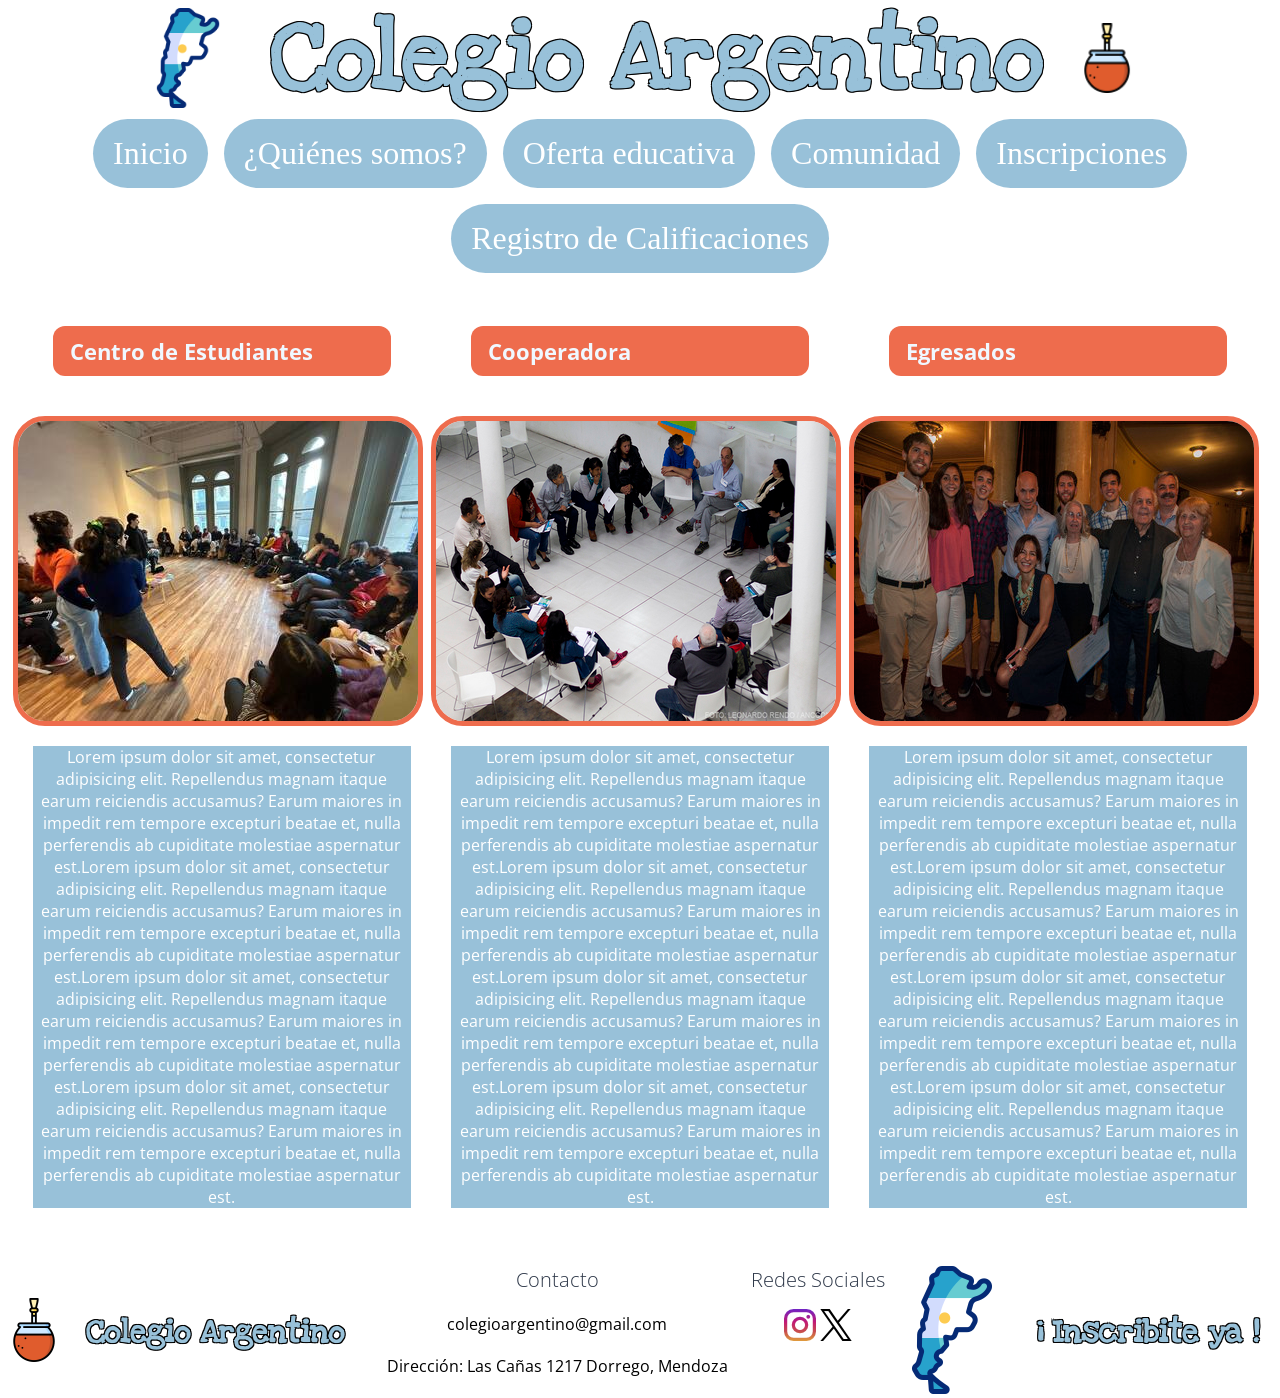
<file: pages/comunidad.html>
<!DOCTYPE html>
<html lang="en">
<head>
    <meta charset="UTF-8">
    <meta name="viewport" content="width=device-width, initial-scale=1.0">
    <title>Colegio Argentino</title>
        <link rel="stylesheet" href="../css/style.css">
</head>
<body>
    <header>
        <section class="header-logo">
            <a href="#"><img class= "img-argentina" src="../assets/argentina.png" alt="logo de la página Argentina"></a>
            <h1 class="header-title">Colegio Argentino</h1>
            <a href="#"><img src="../assets/mate.png" alt= "logo de la página Mate"></a>
        </section>
        <!-- Barra de navegación con flexbox-->
        <nav>
            <ul class="navbar">
                <li><a href="../index.html">Inicio</a></li>
                <li><a href="./nosotros.html">¿Quiénes somos?</a></li>
                <li><a href="./oferta_educativa.html">Oferta educativa</a></li>
                <li><a href="./comunidad.html">Comunidad</a></li>
                <li><a href="./inscripciones.html">Inscripciones</a></li>
                <li><a href="./registrodecalificaciones.html">Registro de Calificaciones</a></li>
            </ul>
        </nav>
    </header>  
    <main>
        <!-- Página organizada con rows en flexbox-->
        <section class="flexsection">
            <article>
                <h3><span>Centro de Estudiantes</span></h3>
                <img src="../assets/centrodeestudiantes.jpg" alt="centro de estudiantes">
                <p>Lorem ipsum dolor sit amet, consectetur adipisicing elit. Repellendus magnam itaque earum reiciendis accusamus? Earum maiores in impedit rem tempore excepturi beatae et, nulla perferendis ab cupiditate molestiae aspernatur est.Lorem ipsum dolor sit amet, consectetur adipisicing elit. Repellendus magnam itaque earum reiciendis accusamus? Earum maiores in impedit rem tempore excepturi beatae et, nulla perferendis ab cupiditate molestiae aspernatur est.Lorem ipsum dolor sit amet, consectetur adipisicing elit. Repellendus magnam itaque earum reiciendis accusamus? Earum maiores in impedit rem tempore excepturi beatae et, nulla perferendis ab cupiditate molestiae aspernatur est.Lorem ipsum dolor sit amet, consectetur adipisicing elit. Repellendus magnam itaque earum reiciendis accusamus? Earum maiores in impedit rem tempore excepturi beatae et, nulla perferendis ab cupiditate molestiae aspernatur est.</p>
            </article>
            <article>
                <h3><span>Cooperadora</span></h3>
                <img src="../assets/cooperadora.jpg" alt="cooperadora">
                <p>Lorem ipsum dolor sit amet, consectetur adipisicing elit. Repellendus magnam itaque earum reiciendis accusamus? Earum maiores in impedit rem tempore excepturi beatae et, nulla perferendis ab cupiditate molestiae aspernatur est.Lorem ipsum dolor sit amet, consectetur adipisicing elit. Repellendus magnam itaque earum reiciendis accusamus? Earum maiores in impedit rem tempore excepturi beatae et, nulla perferendis ab cupiditate molestiae aspernatur est.Lorem ipsum dolor sit amet, consectetur adipisicing elit. Repellendus magnam itaque earum reiciendis accusamus? Earum maiores in impedit rem tempore excepturi beatae et, nulla perferendis ab cupiditate molestiae aspernatur est.Lorem ipsum dolor sit amet, consectetur adipisicing elit. Repellendus magnam itaque earum reiciendis accusamus? Earum maiores in impedit rem tempore excepturi beatae et, nulla perferendis ab cupiditate molestiae aspernatur est.</p>
            </article>
            <article>
                <h3><span>Egresados</span></h3>
                <img src="../assets/egresados.jpg" alt="egresados">
                <p>Lorem ipsum dolor sit amet, consectetur adipisicing elit. Repellendus magnam itaque earum reiciendis accusamus? Earum maiores in impedit rem tempore excepturi beatae et, nulla perferendis ab cupiditate molestiae aspernatur est.Lorem ipsum dolor sit amet, consectetur adipisicing elit. Repellendus magnam itaque earum reiciendis accusamus? Earum maiores in impedit rem tempore excepturi beatae et, nulla perferendis ab cupiditate molestiae aspernatur est.Lorem ipsum dolor sit amet, consectetur adipisicing elit. Repellendus magnam itaque earum reiciendis accusamus? Earum maiores in impedit rem tempore excepturi beatae et, nulla perferendis ab cupiditate molestiae aspernatur est.Lorem ipsum dolor sit amet, consectetur adipisicing elit. Repellendus magnam itaque earum reiciendis accusamus? Earum maiores in impedit rem tempore excepturi beatae et, nulla perferendis ab cupiditate molestiae aspernatur est.</p>
            </article>
        </section>
    </main>
    <footer>
        <section class="footer">
            <div class="logo">
                <a href= "#"> <img src="../assets/mate.png"></a>
                <h2>Colegio Argentino</h2>
            </div>
            <div>
                <h4>Contacto</h4>
                <p>colegioargentino@gmail.com</p>
                <p>Dirección: Las Cañas 1217 Dorrego, Mendoza</p>
            </div>
            <div class="redesociales">
                <h4>Redes Sociales</h4>
                <a href="https://www.instagram.com/"><img src="../assets/instagram.png" alt="logo1"></img></a>
                <a href="https://x.com/"><img src="../assets/twitter.png" alt="logo2"></img></a>
            </div>
            <div class="logo">
                <a href= "#"> <img class= "logoargentina" src="../assets/argentina.png"></a>
                <h2>¡ Inscribite ya !</h2>
            </div>
        </section> 
    </footer>        
</body>
</html>
</file>
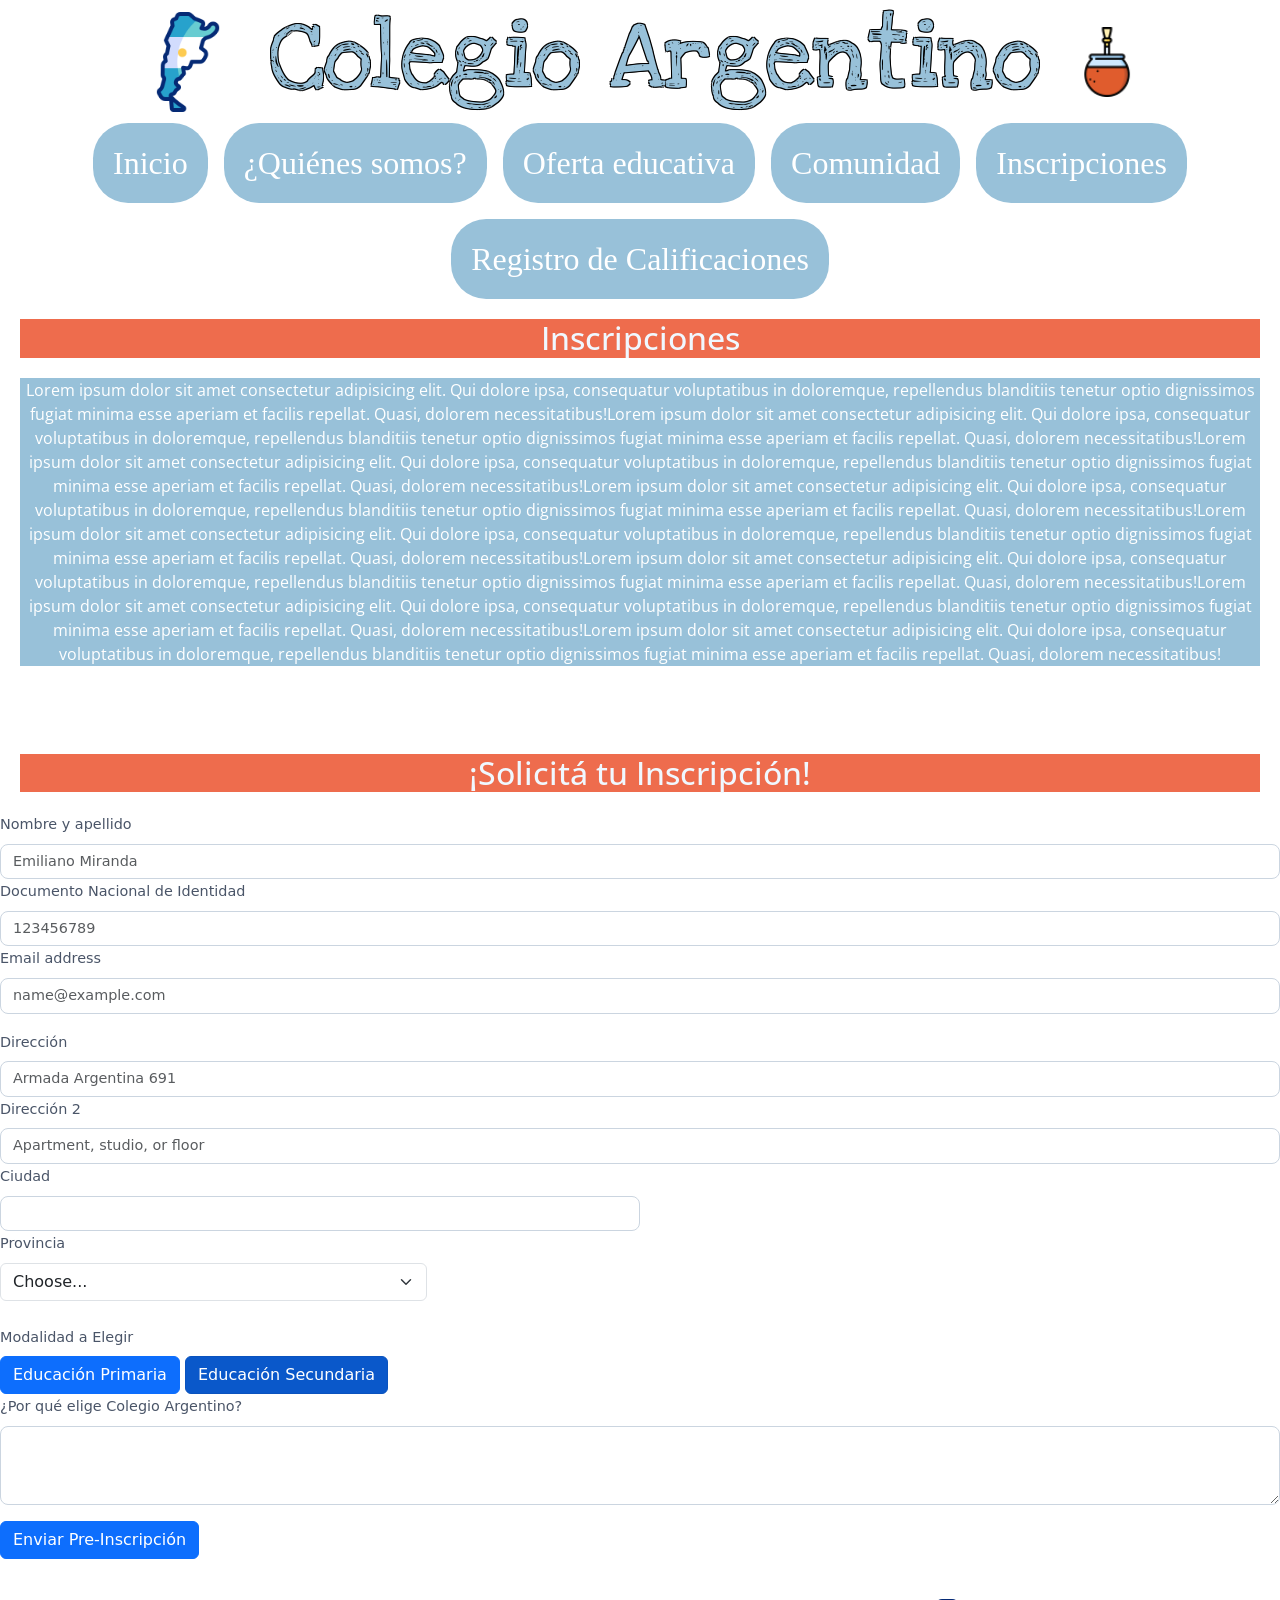
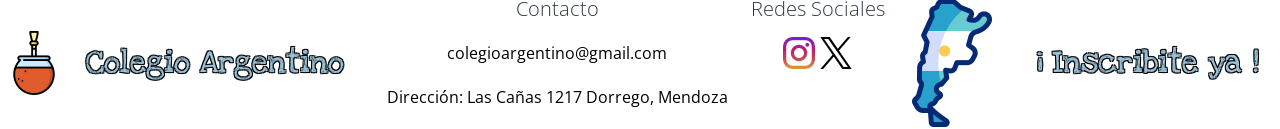
<file: pages/inscripciones.html>
<!DOCTYPE html>
<html lang="en">
<head>
    <meta charset="UTF-8">
    <meta name="viewport" content="width=device-width, initial-scale=1.0">
    <title>Colegio Argentino</title>
        <link href="https://cdn.jsdelivr.net/npm/bootstrap@5.3.6/dist/css/bootstrap.min.css" rel="stylesheet" integrity="sha384-4Q6Gf2aSP4eDXB8Miphtr37CMZZQ5oXLH2yaXMJ2w8e2ZtHTl7GptT4jmndRuHDT" crossorigin="anonymous">
        <link rel="stylesheet" href="../css/style.css">
</head>
<body>
    <header>
        <section class="header-logo">
            <a href="#"><img class= "img-argentina" src="../assets/argentina.png" alt="logo de la página Argentina" class="d-none"></a>
            <h1 class="header-title">Colegio Argentino</h1>
            <a href="#"><img src="../assets/mate.png" alt= "logo de la página Mate"></a>
        </section>
        <!-- Barra de navegación con flexbox-->
        <nav>
            <ul class="navbar">
                <li><a href="../index.html">Inicio</a></li>
                <li><a href="./nosotros.html">¿Quiénes somos?</a></li>
                <li><a href="./oferta_educativa.html">Oferta educativa</a></li>
                <li><a href="./comunidad.html">Comunidad</a></li>
                <li><a href="./inscripciones.html">Inscripciones</a></li>
                <li><a href="./registrodecalificaciones.html">Registro de Calificaciones</a></li>
            </ul>
        </nav>
    </header> 
    <main>

        <!-- Forms con bootstrap-->
        <h2 class="inscripcionesForm">Inscripciones</h2>
        <p style="text-align: center">Lorem ipsum dolor sit amet consectetur adipisicing elit. Qui dolore ipsa, consequatur voluptatibus in doloremque, repellendus blanditiis tenetur optio dignissimos fugiat minima esse aperiam et facilis repellat. Quasi, dolorem necessitatibus!Lorem ipsum dolor sit amet consectetur adipisicing elit. Qui dolore ipsa, consequatur voluptatibus in doloremque, repellendus blanditiis tenetur optio dignissimos fugiat minima esse aperiam et facilis repellat. Quasi, dolorem necessitatibus!Lorem ipsum dolor sit amet consectetur adipisicing elit. Qui dolore ipsa, consequatur voluptatibus in doloremque, repellendus blanditiis tenetur optio dignissimos fugiat minima esse aperiam et facilis repellat. Quasi, dolorem necessitatibus!Lorem ipsum dolor sit amet consectetur adipisicing elit. Qui dolore ipsa, consequatur voluptatibus in doloremque, repellendus blanditiis tenetur optio dignissimos fugiat minima esse aperiam et facilis repellat. Quasi, dolorem necessitatibus!Lorem ipsum dolor sit amet consectetur adipisicing elit. Qui dolore ipsa, consequatur voluptatibus in doloremque, repellendus blanditiis tenetur optio dignissimos fugiat minima esse aperiam et facilis repellat. Quasi, dolorem necessitatibus!Lorem ipsum dolor sit amet consectetur adipisicing elit. Qui dolore ipsa, consequatur voluptatibus in doloremque, repellendus blanditiis tenetur optio dignissimos fugiat minima esse aperiam et facilis repellat. Quasi, dolorem necessitatibus!Lorem ipsum dolor sit amet consectetur adipisicing elit. Qui dolore ipsa, consequatur voluptatibus in doloremque, repellendus blanditiis tenetur optio dignissimos fugiat minima esse aperiam et facilis repellat. Quasi, dolorem necessitatibus!Lorem ipsum dolor sit amet consectetur adipisicing elit. Qui dolore ipsa, consequatur voluptatibus in doloremque, repellendus blanditiis tenetur optio dignissimos fugiat minima esse aperiam et facilis repellat. Quasi, dolorem necessitatibus!</p>
        <br> 
        <br> 
        <h2 class="inscripcionesForm">¡Solicitá tu Inscripción!</h2>

            <div class="mb-3">
                <label for="exampleFormControlInput1" class="form-label">Nombre y apellido</label>
                <input type="email" class="form-control" id="exampleFormControlInput1" placeholder="Emiliano Miranda">
                <label for="exampleFormControlInput1" class="form-label">Documento Nacional de Identidad</label>
                <input type="email" class="form-control" id="exampleFormControlInput1" placeholder="123456789">
                <label for="exampleFormControlInput1" class="form-label">Email address</label>
                <input type="email" class="form-control" id="exampleFormControlInput1" placeholder="name@example.com">
            </div>
            <div class="col-12">
                <label for="inputAddress" class="form-label">Dirección</label>
                <input type="text" class="form-control" id="inputAddress" placeholder="Armada Argentina 691">
            </div>
            <div class="col-12">
                <label for="inputAddress2" class="form-label">Dirección 2</label>
                <input type="text" class="form-control" id="inputAddress2" placeholder="Apartment, studio, or floor">
            </div>
            <div class="col-md-6">
                <label for="inputCity" class="form-label">Ciudad</label>
                <input type="text" class="form-control" id="inputCity">
            </div>
            <div class="col-md-4">
                <label for="inputState" class="form-label">Provincia</label>
                <select id="inputState" class="form-select">
                <option selected>Choose...</option>
                <option>San Juan</option>
                <option>Mendoza</option>
                <option>San Luis</option>
                </select>

                <br>
                <label for="exampleFormControlInput1" class="form-label">Modalidad a Elegir</label>
                <br>
                <input type="checkbox" class="btn-check" id="btn-check" autocomplete="off">
                <label class="btn btn-primary" for="btn-check">Educación Primaria</label>
                <input type="checkbox" class="btn-check" id="btn-check-2" checked autocomplete="off">
                <label class="btn btn-primary" for="btn-check-2">Educación Secundaria</label>
            </div>
            <div class="mb-3">
                <label for="exampleFormControlTextarea1" class="form-label">¿Por qué elige Colegio Argentino?</label>
                <textarea class="form-control" id="exampleFormControlTextarea1" rows="3"></textarea>
            </div>
            <div class="col-12">
                <button type="submit" class="btn btn-primary">Enviar Pre-Inscripción</button>
            </div>
        </form>
    </main>
    <footer>
        <section class="footer">
            <div class="logo">
                <a href= "#"> <img src="../assets/mate.png"></a>
                <h2>Colegio Argentino</h2>
            </div>
            <div>
                <h4>Contacto</h4>
                <p>colegioargentino@gmail.com</p>
                <p>Dirección: Las Cañas 1217 Dorrego, Mendoza</p>
            </div>
            <div class="redesociales">
                <h4>Redes Sociales</h4>
                <a href="https://www.instagram.com/"><img src="../assets/instagram.png" alt="logo1"></img></a>
                <a href="https://x.com/"><img src="../assets/twitter.png" alt="logo2"></img></a>
                
            </div>
            <div class="logo">
                <a href= "#"> <img class= "logoargentina" src="../assets/argentina.png"></a>
                <h2>¡ Inscribite ya !</h2>
            </div>
        </section> 
    </footer>     
    <script src="https://cdn.jsdelivr.net/npm/@popperjs/core@2.11.8/dist/umd/popper.min.js" integrity="sha384-I7E8VVD/ismYTF4hNIPjVp/Zjvgyol6VFvRkX/vR+Vc4jQkC+hVqc2pM8ODewa9r" crossorigin="anonymous"></script>
    <script src="https://cdn.jsdelivr.net/npm/bootstrap@5.3.6/dist/js/bootstrap.min.js" integrity="sha384-RuyvpeZCxMJCqVUGFI0Do1mQrods/hhxYlcVfGPOfQtPJh0JCw12tUAZ/Mv10S7D" crossorigin="anonymous"></script>
</body>
</html>
</file>
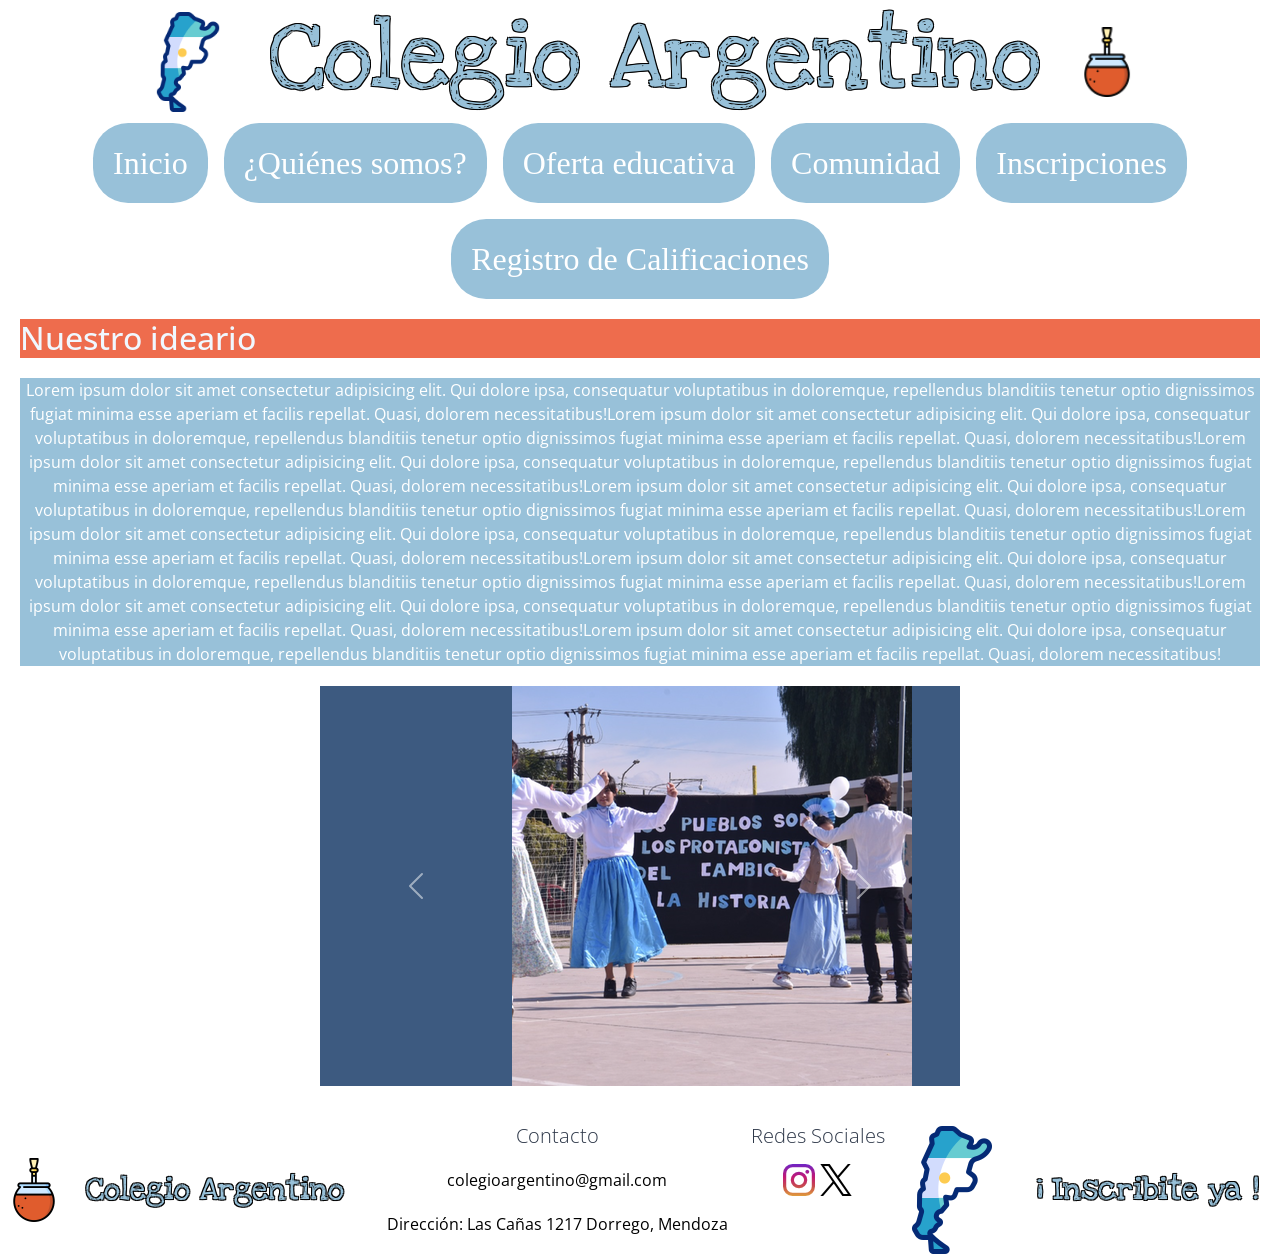
<file: pages/nosotros.html>
<!DOCTYPE html>
<html lang="en">
<head>
    <meta charset="UTF-8">
    <meta name="viewport" content="width=device-width, initial-scale=1.0">
    <title>Colegio Argentino</title>
    <link href="https://cdn.jsdelivr.net/npm/bootstrap@5.3.6/dist/css/bootstrap.min.css" rel="stylesheet" integrity="sha384-4Q6Gf2aSP4eDXB8Miphtr37CMZZQ5oXLH2yaXMJ2w8e2ZtHTl7GptT4jmndRuHDT" crossorigin="anonymous">
    <link rel="stylesheet" href="../css/style.css">
</head>
<body>
    <header>
        <section class="header-logo">
            <a href="#"><img class= "img-argentina" src="../assets/argentina.png" alt="logo de la página Argentina" class="d-none"></a>
            <h1 class="header-title">Colegio Argentino</h1>
            <a href="#"><img src="../assets/mate.png" alt= "logo de la página Mate"></a>
        </section>
        <!-- Barra de navegación con flexbox-->
        <nav>
            <ul class="navbar">
                <li><a href="../index.html">Inicio</a></li>
                <li><a href="./nosotros.html">¿Quiénes somos?</a></li>
                <li><a href="./oferta_educativa.html">Oferta educativa</a></li>
                <li><a href="./comunidad.html">Comunidad</a></li>
                <li><a href="./inscripciones.html">Inscripciones</a></li>
                <li><a href="./registrodecalificaciones.html">Registro de Calificaciones</a></li>
            </ul>
        </nav>
    </header> 
        <!-- Acá empieza el carousel hecho con bootstrap-->
    <main>
        <h2>Nuestro ideario</h2>
        <p style="text-align: center">Lorem ipsum dolor sit amet consectetur adipisicing elit. Qui dolore ipsa, consequatur voluptatibus in doloremque, repellendus blanditiis tenetur optio dignissimos fugiat minima esse aperiam et facilis repellat. Quasi, dolorem necessitatibus!Lorem ipsum dolor sit amet consectetur adipisicing elit. Qui dolore ipsa, consequatur voluptatibus in doloremque, repellendus blanditiis tenetur optio dignissimos fugiat minima esse aperiam et facilis repellat. Quasi, dolorem necessitatibus!Lorem ipsum dolor sit amet consectetur adipisicing elit. Qui dolore ipsa, consequatur voluptatibus in doloremque, repellendus blanditiis tenetur optio dignissimos fugiat minima esse aperiam et facilis repellat. Quasi, dolorem necessitatibus!Lorem ipsum dolor sit amet consectetur adipisicing elit. Qui dolore ipsa, consequatur voluptatibus in doloremque, repellendus blanditiis tenetur optio dignissimos fugiat minima esse aperiam et facilis repellat. Quasi, dolorem necessitatibus!Lorem ipsum dolor sit amet consectetur adipisicing elit. Qui dolore ipsa, consequatur voluptatibus in doloremque, repellendus blanditiis tenetur optio dignissimos fugiat minima esse aperiam et facilis repellat. Quasi, dolorem necessitatibus!Lorem ipsum dolor sit amet consectetur adipisicing elit. Qui dolore ipsa, consequatur voluptatibus in doloremque, repellendus blanditiis tenetur optio dignissimos fugiat minima esse aperiam et facilis repellat. Quasi, dolorem necessitatibus!Lorem ipsum dolor sit amet consectetur adipisicing elit. Qui dolore ipsa, consequatur voluptatibus in doloremque, repellendus blanditiis tenetur optio dignissimos fugiat minima esse aperiam et facilis repellat. Quasi, dolorem necessitatibus!Lorem ipsum dolor sit amet consectetur adipisicing elit. Qui dolore ipsa, consequatur voluptatibus in doloremque, repellendus blanditiis tenetur optio dignissimos fugiat minima esse aperiam et facilis repellat. Quasi, dolorem necessitatibus!</p>
        <div id="carouselExampleControlsNoTouching" class="carousel slide" data-bs-touch="false">
        <div class="carousel-inner" class="carousel-caption w-10">
            <div class="carousel-item active">
            <img src="../assets/tradición.png" class="d-block w-015" alt="valortracion">
            </div>
            <div class="carousel-item">
            <img src="../assets/integración.png" class="d-block w-015" alt="valorintegracion">
            </div>
            <div class="carousel-item">
            <img src="../assets/patria.png" class="d-block w-015" alt="valorpatria">
            </div>
        </div>
        <button class="carousel-control-prev" type="button" data-bs-target="#carouselExampleControlsNoTouching" data-bs-slide="prev">
            <span class="carousel-control-prev-icon" aria-hidden="true"></span>
            <span class="visually-hidden">Previous</span>
        </button>
        <button class="carousel-control-next" type="button" data-bs-target="#carouselExampleControlsNoTouching" data-bs-slide="next">
            <span class="carousel-control-next-icon" aria-hidden="true"></span>
            <span class="visually-hidden">Next</span>
        </button>
        </div>
        </main>
    <footer>
        <section class="footer">
            <div class="logo">
                <a href= "#"> <img src="../assets/mate.png"></a>
                <h2>Colegio Argentino</h2>
            </div>
            <div>
                <h4>Contacto</h4>
                <p>colegioargentino@gmail.com</p>
                <p>Dirección: Las Cañas 1217 Dorrego, Mendoza</p>
            </div>
            <div class="redesociales">
                <h4>Redes Sociales</h4>
                <a href="https://www.instagram.com/"><img src="../assets/instagram.png" alt="logo1"></img></a>
                <a href="https://x.com/"><img src="../assets/twitter.png" alt="logo2"></img></a>
                
            </div>
            <div class="logo">
                <a href= "#"> <img class= "logoargentina" src="../assets/argentina.png"></a>
                <h2>¡ Inscribite ya !</h2>
            </div>
        </section> 
    </footer>    
        <script src="https://cdn.jsdelivr.net/npm/@popperjs/core@2.11.8/dist/umd/popper.min.js" integrity="sha384-I7E8VVD/ismYTF4hNIPjVp/Zjvgyol6VFvRkX/vR+Vc4jQkC+hVqc2pM8ODewa9r" crossorigin="anonymous"></script>
        <script src="https://cdn.jsdelivr.net/npm/bootstrap@5.3.6/dist/js/bootstrap.min.js" integrity="sha384-RuyvpeZCxMJCqVUGFI0Do1mQrods/hhxYlcVfGPOfQtPJh0JCw12tUAZ/Mv10S7D" crossorigin="anonymous"></script>
</body>
</html>
</file>
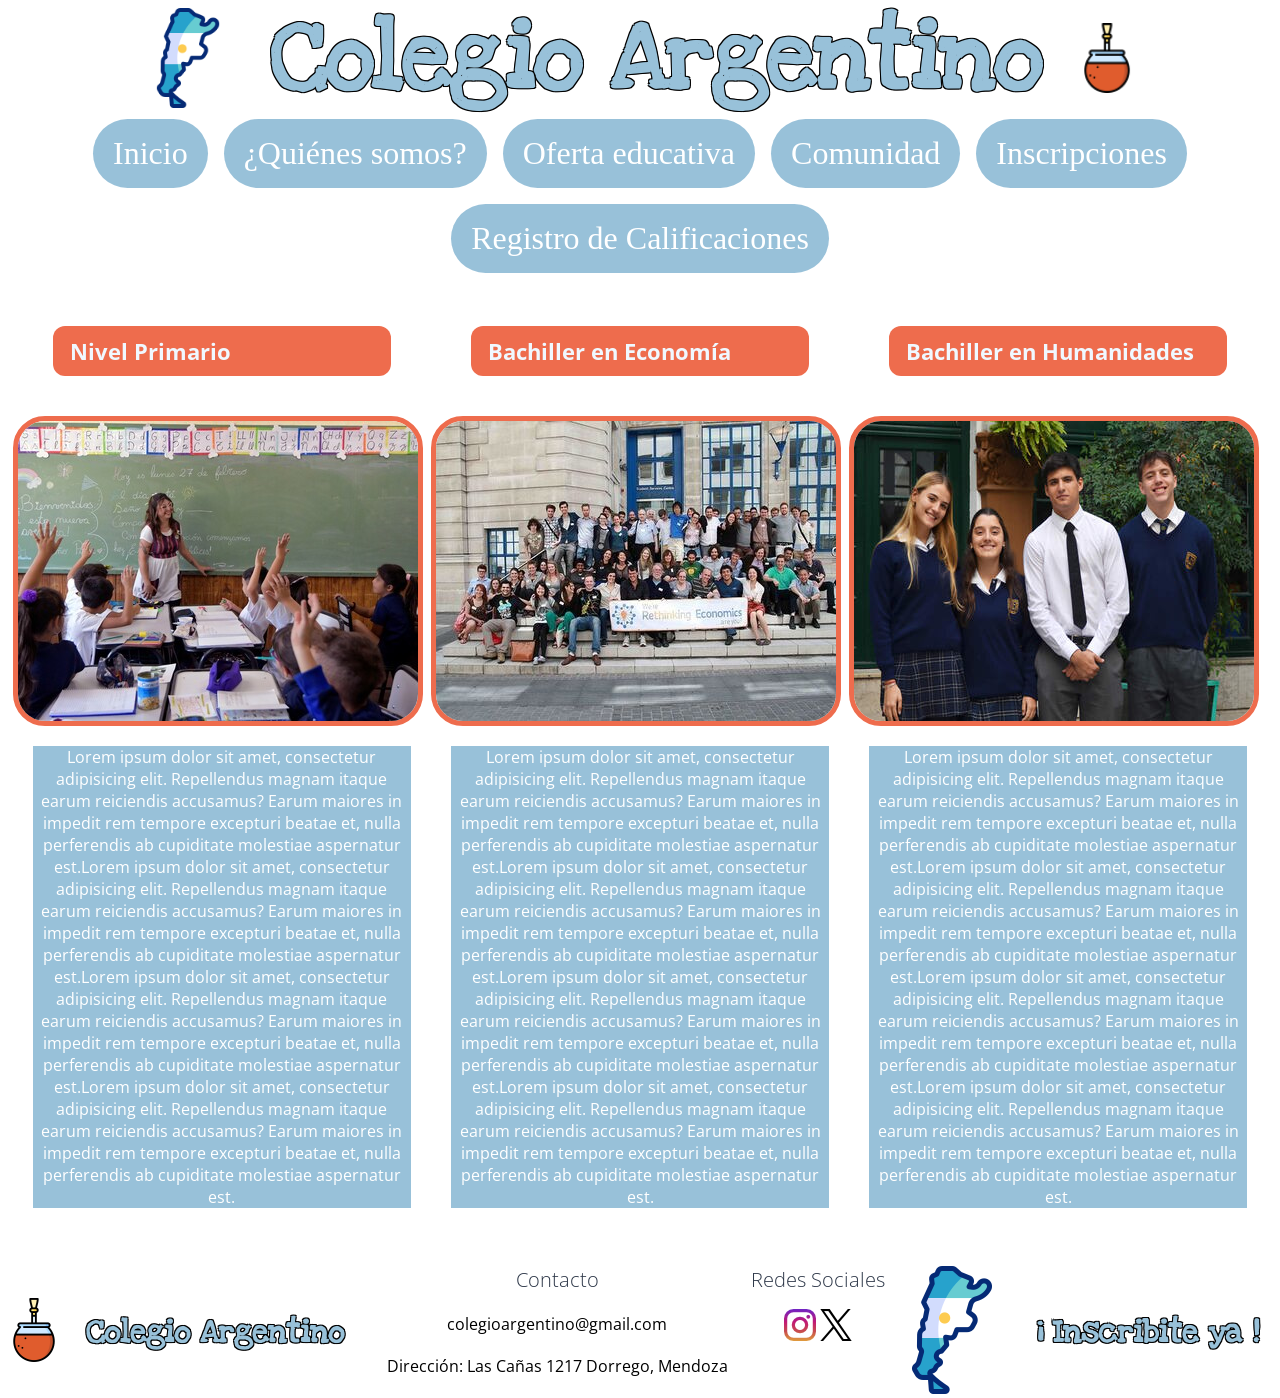
<file: pages/oferta_educativa.html>
<!DOCTYPE html>
<html lang="en">
<head>
    <meta charset="UTF-8">
    <meta name="viewport" content="width=device-width, initial-scale=1.0">
    <title>Colegio Argentino</title>
    <link rel="stylesheet" href="../css/style.css">
</head>
<body>
    <header>
        <section class="header-logo">
            <a href="#"><img class= "img-argentina" src="../assets/argentina.png" alt="logo de la página Argentina"></a>
            <h1 class="header-title">Colegio Argentino</h1>
            <a href="#"><img src="../assets/mate.png" alt= "logo de la página Mate"></a>
        </section>
        <!-- Barra de navegación con flexbox-->
        <nav>
            <ul class="navbar">
                <li><a href="../index.html">Inicio</a></li>
                <li><a href="./nosotros.html">¿Quiénes somos?</a></li>
                <li><a href="./oferta_educativa.html">Oferta educativa</a></li>
                <li><a href="./comunidad.html">Comunidad</a></li>
                <li><a href="./inscripciones.html">Inscripciones</a></li>
                <li><a href="./registrodecalificaciones.html">Registro de Calificaciones</a></li>
            </ul>
        </nav>
    </header>
    <main>
        <!-- Página organizada con rows en flexbox-->
        <section class="flexsection">
            <article>
                <h3><span>Nivel Primario</span></h3>
                <img class= "imgflex" src="../assets/nivel-primario.jpg" alt="nivel-primario">
                <p>Lorem ipsum dolor sit amet, consectetur adipisicing elit. Repellendus magnam itaque earum reiciendis accusamus? Earum maiores in impedit rem tempore excepturi beatae et, nulla perferendis ab cupiditate molestiae aspernatur est.Lorem ipsum dolor sit amet, consectetur adipisicing elit. Repellendus magnam itaque earum reiciendis accusamus? Earum maiores in impedit rem tempore excepturi beatae et, nulla perferendis ab cupiditate molestiae aspernatur est.Lorem ipsum dolor sit amet, consectetur adipisicing elit. Repellendus magnam itaque earum reiciendis accusamus? Earum maiores in impedit rem tempore excepturi beatae et, nulla perferendis ab cupiditate molestiae aspernatur est.Lorem ipsum dolor sit amet, consectetur adipisicing elit. Repellendus magnam itaque earum reiciendis accusamus? Earum maiores in impedit rem tempore excepturi beatae et, nulla perferendis ab cupiditate molestiae aspernatur est.</p>
            </article>
            <article>
                <h3><span>Bachiller en Economía</span></h3>
                <img src="../assets/nivel-secundario-economía.jpg" alt="nivel-secundario-economia">
                <p>Lorem ipsum dolor sit amet, consectetur adipisicing elit. Repellendus magnam itaque earum reiciendis accusamus? Earum maiores in impedit rem tempore excepturi beatae et, nulla perferendis ab cupiditate molestiae aspernatur est.Lorem ipsum dolor sit amet, consectetur adipisicing elit. Repellendus magnam itaque earum reiciendis accusamus? Earum maiores in impedit rem tempore excepturi beatae et, nulla perferendis ab cupiditate molestiae aspernatur est.Lorem ipsum dolor sit amet, consectetur adipisicing elit. Repellendus magnam itaque earum reiciendis accusamus? Earum maiores in impedit rem tempore excepturi beatae et, nulla perferendis ab cupiditate molestiae aspernatur est.Lorem ipsum dolor sit amet, consectetur adipisicing elit. Repellendus magnam itaque earum reiciendis accusamus? Earum maiores in impedit rem tempore excepturi beatae et, nulla perferendis ab cupiditate molestiae aspernatur est.</p>
            </article>
            <article>
                <h3><span>Bachiller en Humanidades</span></h3>
                <img src="../assets/nivel-secundario.jpg" alt="secundario-humanidades">
                <p>Lorem ipsum dolor sit amet, consectetur adipisicing elit. Repellendus magnam itaque earum reiciendis accusamus? Earum maiores in impedit rem tempore excepturi beatae et, nulla perferendis ab cupiditate molestiae aspernatur est.Lorem ipsum dolor sit amet, consectetur adipisicing elit. Repellendus magnam itaque earum reiciendis accusamus? Earum maiores in impedit rem tempore excepturi beatae et, nulla perferendis ab cupiditate molestiae aspernatur est.Lorem ipsum dolor sit amet, consectetur adipisicing elit. Repellendus magnam itaque earum reiciendis accusamus? Earum maiores in impedit rem tempore excepturi beatae et, nulla perferendis ab cupiditate molestiae aspernatur est.Lorem ipsum dolor sit amet, consectetur adipisicing elit. Repellendus magnam itaque earum reiciendis accusamus? Earum maiores in impedit rem tempore excepturi beatae et, nulla perferendis ab cupiditate molestiae aspernatur est.</p>
            </article>
        </section>
    </main>
    <footer>
        <section class="footer">
            <div class="logo">
                <a href= "#"> <img src="../assets/mate.png"></a>
                <h2>Colegio Argentino</h2>
            </div>
            <div>
                <h4>Contacto</h4>
                <p>colegioargentino@gmail.com</p>
                <p>Dirección: Las Cañas 1217 Dorrego, Mendoza</p>
            </div>
            <div class="redesociales">
                <h4>Redes Sociales</h4>
                <a href="https://www.instagram.com/"><img src="../assets/instagram.png" alt="logo1"></img></a>
                <a href="https://x.com/"><img src="../assets/twitter.png" alt="logo2"></img></a>
                
            </div>
            <div class="logo">
                <a href= "#"> <img class= "logoargentina" src="../assets/argentina.png"></a>
                <h2>¡ Inscribite ya !</h2>
            </div>
        </section> 
    </footer>    
</body>
</html>
</file>
<file: css/style.css>
@import url('https://fonts.googleapis.com/css2?family=Just+Another+Hand&family=Love+Ya+Like+A+Sister&family=Open+Sans:ital,wght@0,300..800;1,300..800&display=swap');
* {
    margin: 0;
    padding: 0;
    box-sizing: border-box;
}
.header-logo {
    width: 100%;
    height: 100%;
    display: flex;
    justify-content: center;
    align-items: center;
    flex-wrap: wrap;
    gap: 2rem;
    margin: 0%;
}
header section a img {
    width: 70px;
    height: 70px;
    }
.img-argentina {
    width: 100px;
    height: 100px;
}
.navbar {
    display: flex;
    justify-content: center;
    align-items: center;
    flex-wrap: wrap;
    gap: 1rem;
    list-style: none;
    margin: 0;
    padding: 0 0;
    }
.navbar li {
    font-family: "Just Another Hand", cursive;
    font-size: 2rem;
    background-color: #98c1d9;
    border-radius: 2.2rem;
    margin: 0rem; 
    border-style: hidden;
}

.navbar a {
    display: block;
    padding: 1rem 1.25rem;
    text-decoration: none;
    color: white;
}

.navbar a:hover {
    background-color: #ee6c4d;
    border-radius: 2.18rem;
}
h1{
    font-family: "Love Ya Like A Sister", cursive;
    text-align: center;
    color: #98c1d9;
    font-size: 6rem;
    text-shadow:
    -1px -1px 0 black,
    1px -1px 0 black,
    -1px  1px 0 black,
    1px  1px 0 black;
}
h2{
    font-family: "Open Sans", sans-serif;
    background-color: #ee6c4d;
    color: aliceblue;
    margin: 1.25rem;
}
.mainsection-grids{
    display: grid;
    grid-template-columns: 50% 50%;
    gap: 2rem;
    margin: 0.625rem;
}
.item1 {
    display: flex;
    justify-content: space-around;
    flex-wrap: wrap;
    gap: 0.625rem;
}
.item1 img{
    width: 45%;
    height: auto;
    object-fit: contain;
}


.flexsection{
    display: flex;
    flex-wrap: nowrap;
    margin: 1%;
}

p{
    font-family: "Open Sans", sans-serif;
    background-color: #98c1d9 ;
    color: white ; 
    margin: 1.25rem;
    text-align: center;
}
section article h3{
    
    text-align: center;
    font-family: "Open Sans", sans-serif;
    font-size: 1.375rem;
    color: aliceblue;
    margin: 2.5rem;

}
section article img{
    display: flex;
    justify-self: center;
    flex-wrap: wrap;
    border-color:#ee6c4d;
    border-radius: 2rem;
    border-style: solid;
    border-width: 0.3125rem;

}    
section article h3 span{
    display: flex;
    justify-content: start;
    flex-wrap: wrap;
    background-color:#ee6c4d;
    padding: 10px;
    padding-left: 5%;
    padding-right: 2%;
    border-radius: 12px;

}
section div h3 span{
    font-family: "Open Sans", sans-serif;
    color: white;
    background-color:#ee6c4d;
    padding: 10px;
    padding-left: 20px;
    padding-right: 20px;
    border-radius: 12px;
    margin: 10px;
}
section article p{
    font-family: "Open Sans", sans-serif;
    background-color: #98c1d9 ;
    color: white ;
}
.footer{
    display: flex;
    flex-direction: row;
    flex-wrap: wrap;
    justify-content: space-around;
    align-items: top;
    margin-top: 3%;
}

.logo{
    display: flex;
    justify-content: center;
    align-items: center;
    flex-wrap: wrap;
}
.redesociales{
    text-align: center;
}
section div h2{
    font-family: "Love Ya Like A Sister", cursive;
    font-size: 2rem;
    text-shadow:
    -1px -1px 0 black,
    1px -1px 0 black,
    -1px  1px 0 black,
    1px  1px 0 black;
    background-color: white;
    color:#98c1d9;
    margin: 1.25rem;
}
section div h4{
    font-family: "Open Sans", sans-serif;
    text-align: center;
    font-size: 1.25rem;
    margin-bottom: 1rem;
}
footer section p{
    font-family: "Open Sans", sans-serif;
    color: black;
    background-color: white;
    text-align: center;
}
.carousel-inner{
    background-color: #3d5a80;
    width: 50%;
    left: 25%;
}
.carousel-control-prev{
    left: 25%;
}
.carousel-control-next{
    left: 60%;
}
.carousel-item{
    left: 30%;
}
.inscripcionesForm{
    font-family: "Open Sans", sans-serif;
    background-color: #ee6c4d;
    color: aliceblue;
    text-align: center;
}

.card {
      border: none;
      border-radius: 16px;
      box-shadow: 0 4px 24px rgba(0,0,0,0.08);
      padding: 2rem;
      max-width: 780px;
      width: 100%;
    }

    h4 {
      color: #2d3748;
      font-weight: 300;
      font-size: 1.6rem;
    }

    h4 strong {
      font-weight: 600;
    }

    .btn-add {
      background-color: #29bcd8;
      border: none;
      border-radius: 50px;
      padding: 0.5rem 1.4rem;
      font-weight: 500;
      font-size: 0.9rem;
      color: white;
      transition: background 0.2s;
    }

    .btn-add:hover {
      background-color: #1ea8c2;
      color: white;
    }
    .alumnosTabla thead {
    display: none;
  } 
    #alumnosTabla thead,
    table thead {
        display: none;
    }
    
    #alumnosTabla tr {
        display: block;
        margin-bottom: 1rem;
        border: 1px solid #dee2e6;
        border-radius: 0.5rem;
        padding: 0.75rem;
        background: #fff;
        box-shadow: 0 1px 4px rgba(0,0,0,0.08);
    }

    #alumnosTabla td {
        display: flex;
        justify-content: space-between;
        align-items: center;
        padding: 0.4rem 0.25rem;
        border: none;
        border-bottom: 1px solid #f0f0f0;
        font-size: 0.9rem;
  }

    #alumnosTabla td:last-child {
        border-bottom: none;
    }


    #alumnosTabla td::before {
        content: attr(data-label);
        font-weight: 600;
        color: #6c757d;
        font-size: 0.78rem;
        text-transform: uppercase;
        letter-spacing: 0.04em;
        flex-shrink: 0;
        margin-right: 0.5rem;
    }
    
    .table {
      margin-top: 1.2rem;
    }

    .table thead th {
      font-weight: 600;
      color: #4a5568;
      background-color: #f7fafc;
      border-color: #e2e8f0;
      font-size: 0.9rem;
      padding: 0.85rem 1rem;
    }

    .table tbody td {
      color: #718096;
      border-color: #e2e8f0;
      padding: 0.85rem 1rem;
      vertical-align: middle;
      font-size: 0.92rem;
    }

    .table tbody tr:hover {
      background-color: #f7fafc;
    }

    .btn-icon {
      background: none;
      border: none;
      padding: 0.2rem 0.4rem;
      cursor: pointer;
      font-size: 1rem;
      transition: transform 0.15s;
    }

    .btn-icon:hover {
      transform: scale(1.2);
    }

    .btn-edit { color: #e8a020; }
    .btn-delete { color: #e53e3e; }

 
    .modal-header {
      border-bottom: 1px solid #e2e8f0;
    }

    .modal-footer {
      border-top: 1px solid #e2e8f0;
    }

    .form-label {
      font-weight: 500;
      color: #4a5568;
      font-size: 0.9rem;
    }

    .form-control {
      border-radius: 8px;
      border: 1px solid #cbd5e0;
      font-size: 0.9rem;
    }

    .form-control:focus {
      border-color: #29bcd8;
      box-shadow: 0 0 0 0.2rem rgba(41,188,216,0.2);
    }

    .btn-save {
      background-color: #29bcd8;
      border: none;
      border-radius: 8px;
      color: white;
      font-weight: 500;
    }

    .btn-save:hover {
      background-color: #1ea8c2;
      color: white;
    }

    #emptyMsg {
      color: #a0aec0;
      font-size: 0.95rem;
    }

    .swal2-title {
    background-color: transparent !important;
    color: inherit !important;
    margin: 0 !important;

}
    .swal2-popup {
    width: auto !important;
    max-width: 90vw !important;
    font-size: 0.875rem !important;
    padding: 1rem !important;
    }

    .swal2-title {
    font-size: 1.1rem !important;
    padding: 0.5rem 0 !important;
    }

    .swal2-html-container {
    font-size: 0.85rem !important;
    margin: 0.3rem 0 !important;
    }

    .swal2-actions {
    gap: 0.5rem !important;
    margin-top: 0.75rem !important;
    }

    .swal2-confirm, .swal2-cancel {
    padding: 0.4rem 1rem !important;
    font-size: 0.85rem !important;
    }

.promedio-bajo {
  color: red !important;
  font-weight: bold !important;
}

.promedio-alto {
  color: blue !important;
  font-weight: bold !important;
}

/* Media Query aplicado a Index y a Oferta Educativa*/

@media (max-width: 1024px) {
    .header-logo {
    width: 100%;
    height: 100%;
    display: flex;
    flex-direction: column-reverse;
    align-items: center;
    margin: 0%;
    
}
h1{
    font-family: "Love Ya Like A Sister", cursive;
    text-align: center;
    color: #98c1d9;
    font-size: 4rem;
    text-shadow:
    -1px -1px 0 black,
    1px -1px 0 black,
    -1px  1px 0 black,
    1px  1px 0 black;
}
header section a img {
    position: relative;
    width: 4rem;
    height: 4rem;
    top: 2rem;
}
.img-argentina {
    display: none;
}
.flexsection{
    display: flex;
    flex-direction: column;
    justify-content: flex-start;
    flex-wrap: wrap;
    margin: 0%;
}
}
@media (max-width: 768px) {

    .alumnosTabla thead {
    display: none;
  } 
    #alumnosTabla thead,
    table thead {
        display: none;
    }
    
    #alumnosTabla tr {
        display: block;
        margin-bottom: 1rem;
        border: 1px solid #dee2e6;
        border-radius: 0.5rem;
        padding: 0.75rem;
        background: #fff;
        box-shadow: 0 1px 4px rgba(0,0,0,0.08);
    }

    #alumnosTabla td {
        display: flex;
        justify-content: space-between;
        align-items: center;
        padding: 0.4rem 0.25rem;
        border: none;
        border-bottom: 1px solid #f0f0f0;
        font-size: 0.9rem;
  }

    #alumnosTabla td:last-child {
        border-bottom: none;
    }


    #alumnosTabla td::before {
        content: attr(data-label);
        font-weight: 600;
        color: #6c757d;
        font-size: 0.78rem;
        text-transform: uppercase;
        letter-spacing: 0.04em;
        flex-shrink: 0;
        margin-right: 0.5rem;
    }
    }
@media (max-width: 425px) {
    
    .mainsection-grids{
    display: flex;
    flex-direction: row;
    justify-content: flex-start;
    flex-wrap: wrap;
    gap: 2rem;
    margin: 0.625rem;
}
.item1 {
    display: flex;
    justify-content: space-around;
    flex-wrap: wrap;
    gap: 0.625rem;
}
.item1 img{
    width: 100%;
    height: auto;
    object-fit: contain;
}

section article img{
    display: flex;
    justify-self: center;
    flex-wrap: wrap;
    border-color:#ee6c4d;
    border-radius: 2rem;
    border-style: solid;
    border-width: 0.3125rem;
    width: 90%;
    height: auto;
    object-fit: contain;
}

.logoargentina{
    display: none
}
}


@media (max-width: 375px){}



    /* Paleta de Colores
    3d5a80# // #98c1d9 // #e0fbfc // #ee6c4d //#293241
    */

            /* Fuentes
        .love-ya-like-a-sister-regular {
    font-family: "Love Ya Like A Sister", cursive;
    font-weight: 400;
    font-style: normal;

    .just-another-hand-regular {
    font-family: "Just Another Hand", cursive;
    font-weight: 400;
    font-style: normal;
}
// <weight>: Use a value from 300 to 800
// <uniquifier>: Use a unique and descriptive class name

    .open-sans-<uniquifier> {
    font-family: "Open Sans", sans-serif;
    font-optical-sizing: auto;
    font-weight: <weight>;
    font-style: normal;
    font-variation-settings:
    "wdth" 100;
}
        */
</file>
